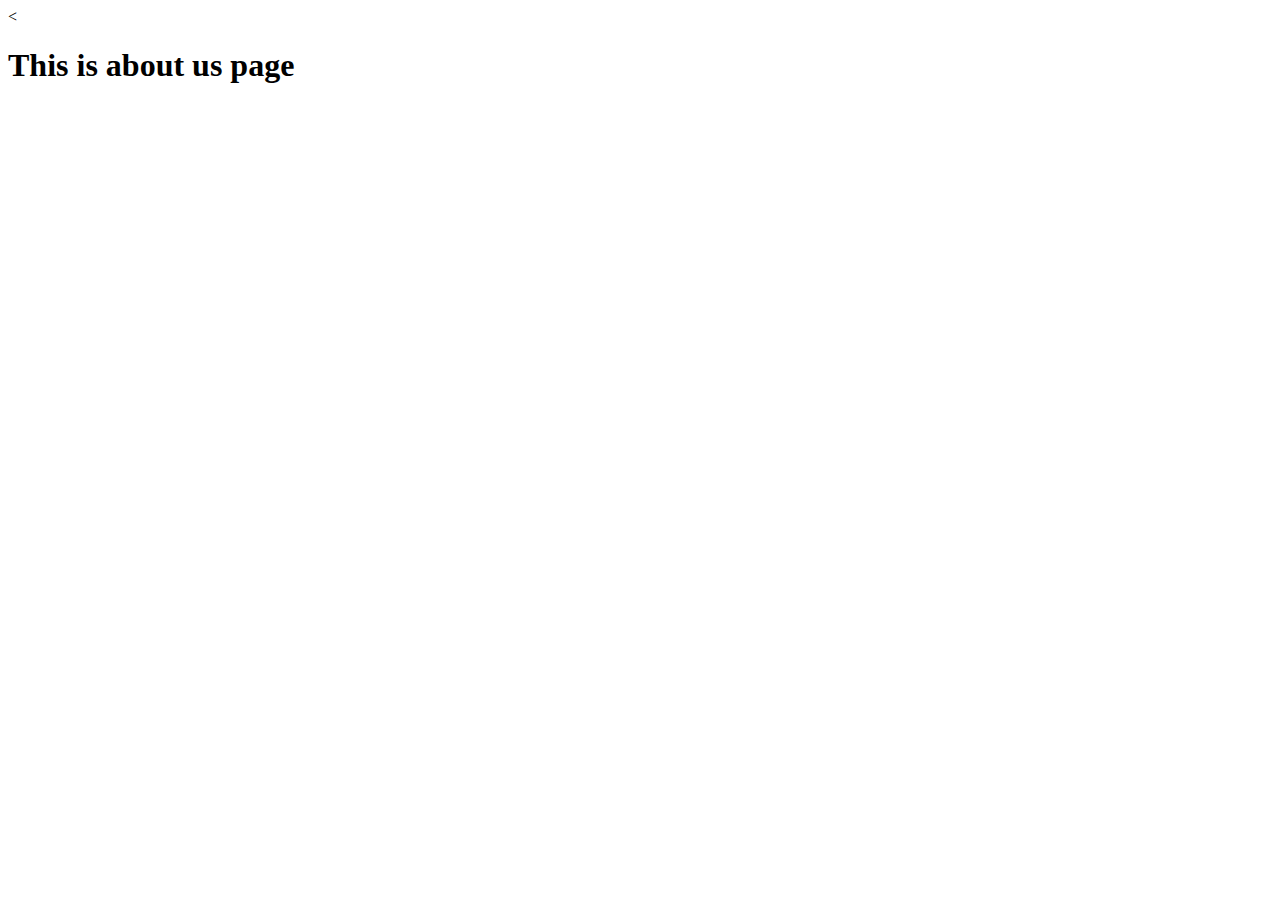
<file: about_us.html>
<<!DOCTYPE html>
<html lang="en">
<head>
	<meta charset="UTF-8">
	<meta name="viewport" content="width=device-width, initial-scale=1.0">
	<title>Document</title>
</head>
<body>
	<h1>This is about us page</h1>
</body>
</html>
</file>
